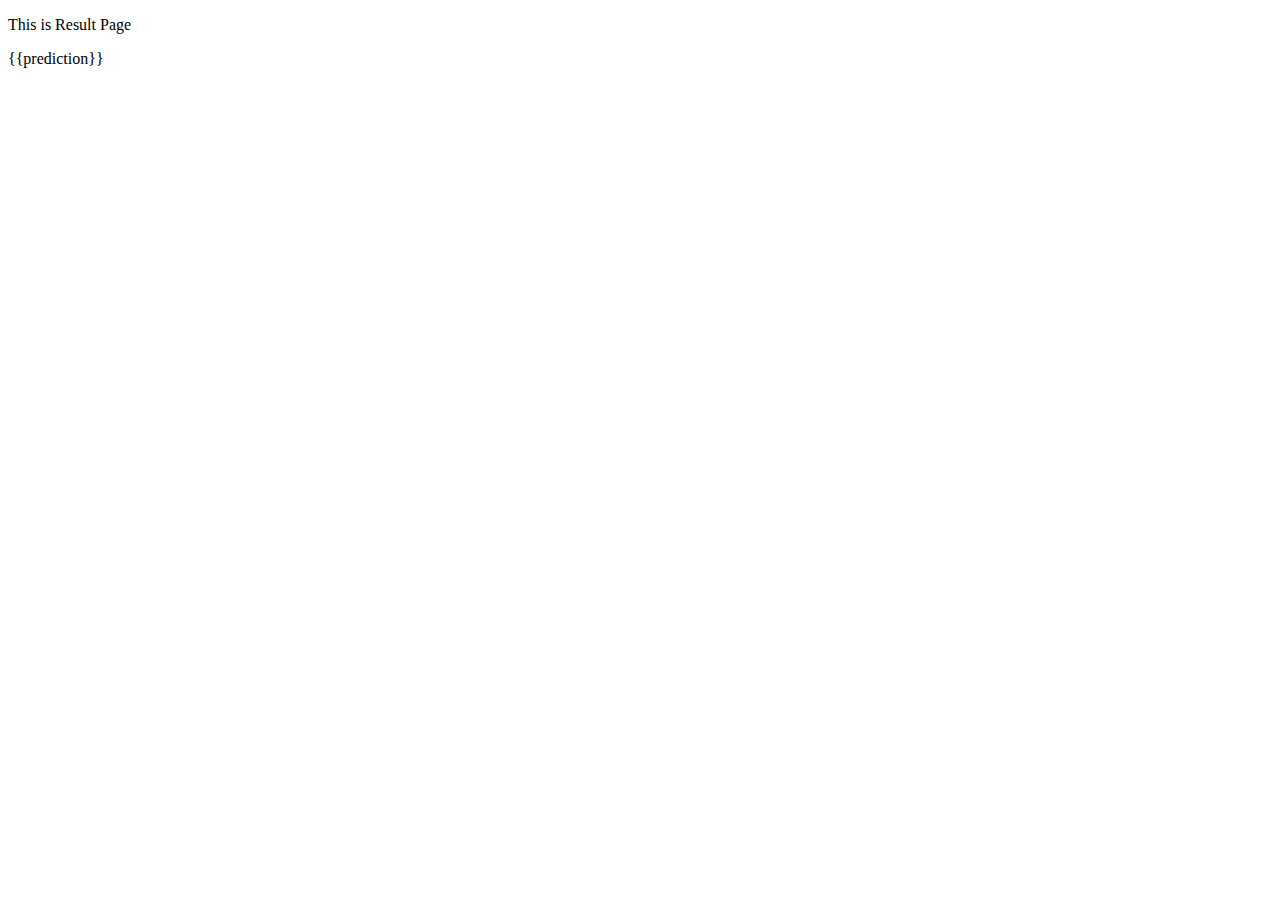
<file: templates/result.html>
<!DOCTYPE html>
<html>
    <head>
        <meta charset="utf-8">
        <meta http-equiv="X-UA-Compatible" content="IE=edge">
        <title></title>
        <meta name="description" content="">
        <meta name="viewport" content="width=device-width, initial-scale=1">
        <link rel="stylesheet" href="">
    </head>
    <body>
        <p>This is Result Page</p>
        <p>{{prediction}}</p>
        <script src="" async defer></script>
    </body>
</html>
</file>
